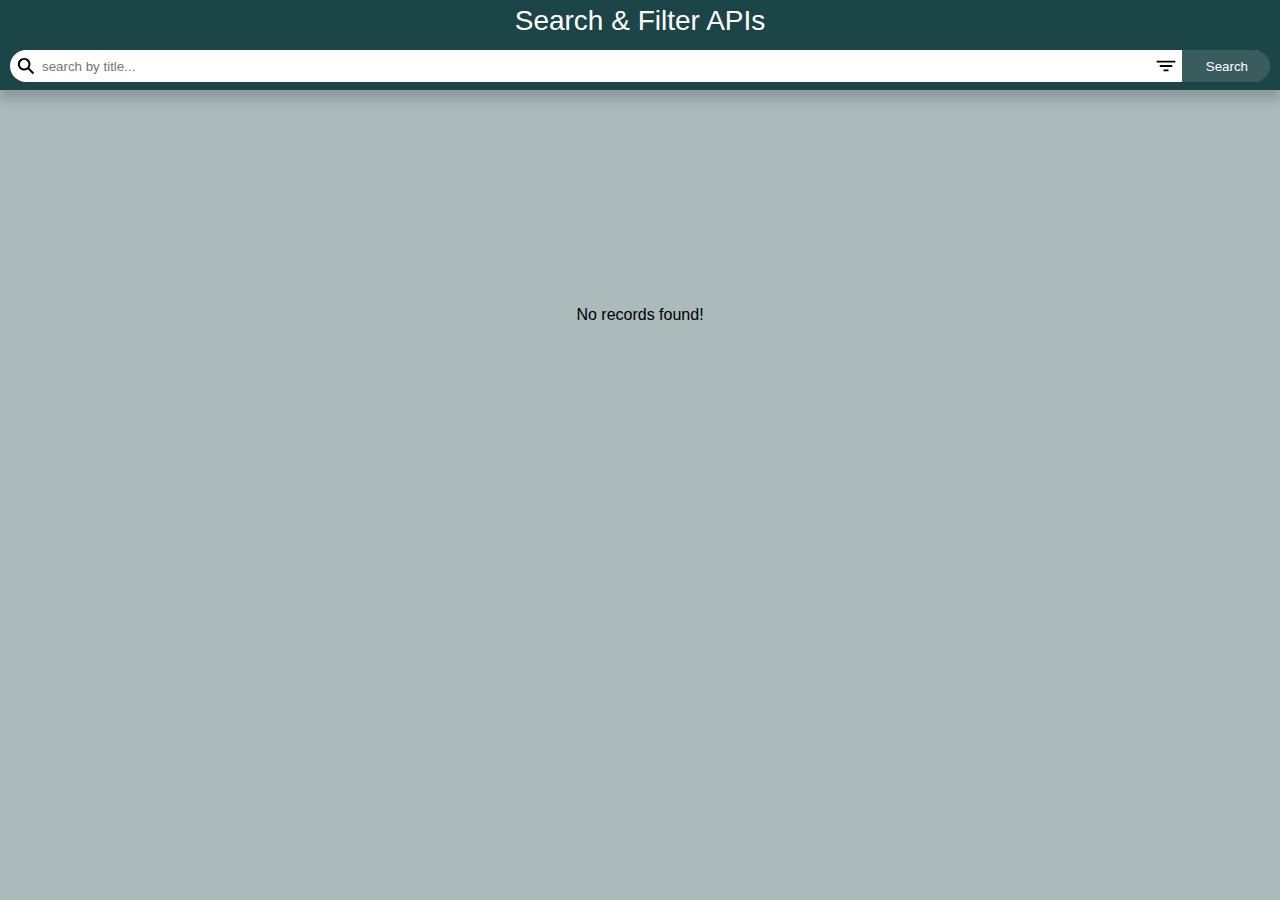
<file: index.html>
<!doctype html>
<html lang="en">

<head>
    <meta charset="utf-8">
    <meta name="viewport" content="width=device-width,initial-scale=1,shrink-to-fit=no">
    <meta name="theme-color" content="#000000">
    <link rel="manifest" href="/manifest.json">
    <link rel="shortcut icon" href="/favicon.ico">
    <title>Search and Filter API</title>
    <script defer="defer" src="/static/js/main.e61b36d1.js"></script>
    <link href="/static/css/main.cf478d3a.css" rel="stylesheet">
</head>

<body><noscript>You need to enable JavaScript to run this app.</noscript>
    <div id="root"></div>
</body>

</html>
</file>
<file: static/css/main.cf478d3a.css>
a,abbr,acronym,address,applet,article,aside,audio,b,big,blockquote,body,canvas,caption,center,cite,code,dd,del,details,dfn,div,dl,dt,em,embed,fieldset,figcaption,figure,footer,form,h1,h2,h3,h4,h5,h6,header,hgroup,html,i,iframe,img,ins,kbd,label,legend,li,mark,menu,nav,object,ol,output,p,pre,q,ruby,s,samp,section,small,span,strike,strong,sub,summary,sup,table,tbody,td,tfoot,th,thead,time,tr,tt,u,ul,var,video{border:0;font-size:100%;font:inherit;margin:0;padding:0;vertical-align:initial}article,aside,details,figcaption,figure,footer,header,hgroup,menu,nav,section{display:block}body{line-height:1}ol,ul{list-style:none}blockquote,q{quotes:none}blockquote:after,blockquote:before,q:after,q:before{content:"";content:none}table{border-collapse:collapse;border-spacing:0}body,html{height:100vh;overflow:hidden}#root,body,html{display:flex;flex:1 1;flex-direction:column;flex-wrap:nowrap}#root{font-family:Open Sans,sans-serif;text-align:center}
/*# sourceMappingURL=main.cf478d3a.css.map*/
</file>
